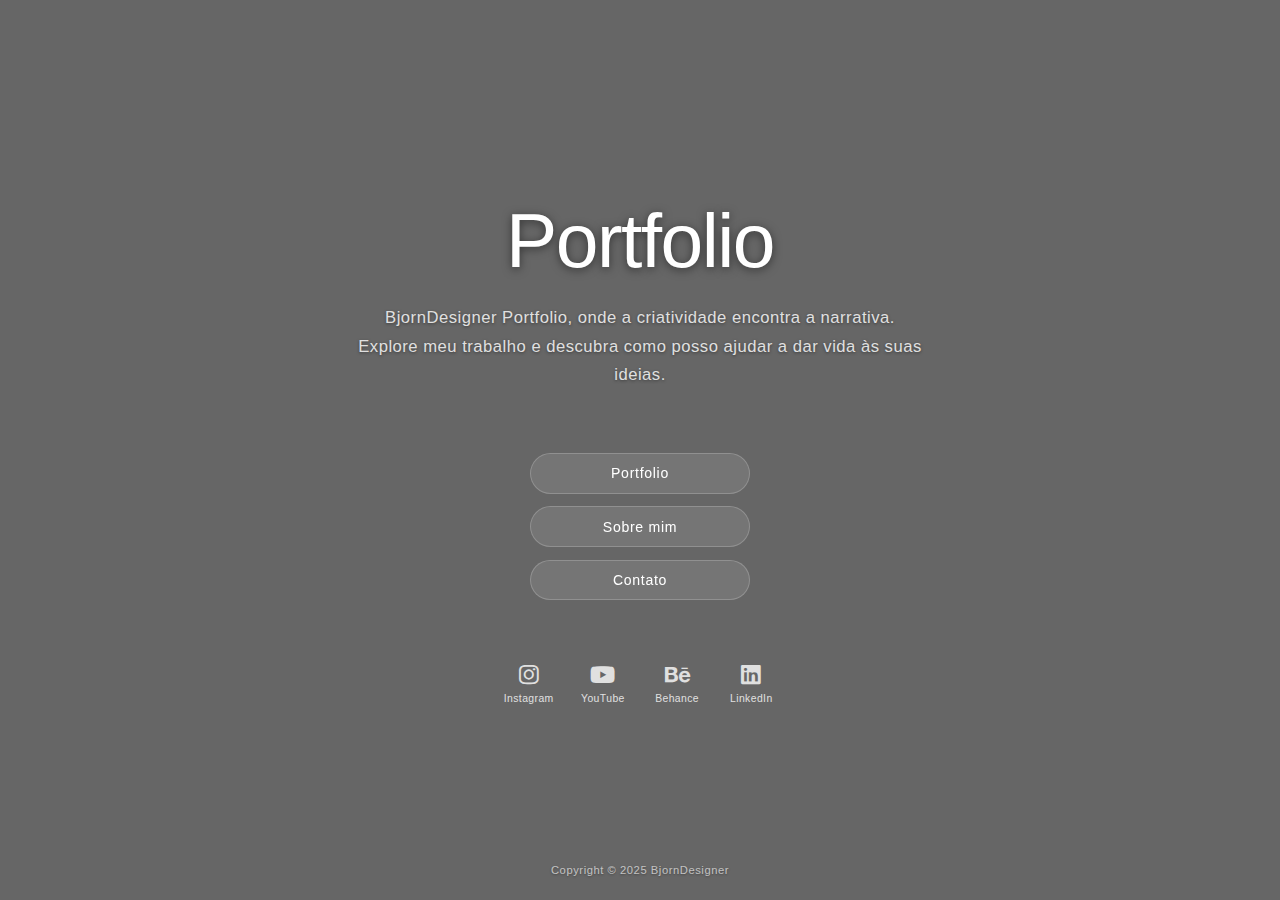
<file: index.html>
<!DOCTYPE html>
<html lang="pt-BR">
<head>
    <meta charset="UTF-8">
    <meta name="viewport" content="width=device-width, initial-scale=1.0">
    <title>Pedrin - Portfólio</title>
    <link rel="stylesheet" href="css/index.css">
    <link rel="stylesheet" href="https://cdnjs.cloudflare.com/ajax/libs/font-awesome/6.4.0/css/all.min.css">
</head>
<body>
    <div class="overlay"></div>
    <div class="main-container">
        <h1 class="portfolio-title">Portfolio</h1>
        
        <p class="portfolio-subtitle">
            BjornDesigner Portfolio, onde a criatividade encontra a narrativa.<br>
            Explore meu trabalho e descubra como posso ajudar a dar vida às suas ideias.
        </p>
        
        <div class="nav-links">
            <a href="portfolio.html" class="nav-link">Portfolio</a>
            <a href="portfolio.html#about" class="nav-link">Sobre mim</a>
            <a href="portfolio.html#social" class="nav-link">Contato</a>
        </div>
        
        <!-- Redes Sociais -->
        <div class="social-links">
            <a href="#" class="social-card">
                <i class="fab fa-instagram"></i>
                <span>Instagram</span>
            </a>
            
            <a href="#" class="social-card">
                <i class="fab fa-youtube"></i>
                <span>YouTube</span>
            </a>
            
            <a href="#" class="social-card">
                <i class="fab fa-behance"></i>
                <span>Behance</span>
            </a>
            
            <a href="#" class="social-card">
                <i class="fab fa-linkedin"></i>
                <span>LinkedIn</span>
            </a>
        </div>
    </div>
    
    <footer>
        Copyright © 2025 BjornDesigner
    </footer>
</body>
</html>
</file>
<file: css/index.css>
/* Reset e Estilos Gerais */
* {
    margin: 0;
    padding: 0;
    box-sizing: border-box;
    font-family: 'Montserrat', 'Helvetica Neue', sans-serif;
}

@import url('https://fonts.googleapis.com/css2?family=Montserrat:wght@300;400;500;600&display=swap');

body {
    background: url('https://i.pinimg.com/originals/04/b3/67/04b36770be99f618616dd8ed11d4c9ed.gif') center/cover no-repeat fixed;
    color: #fff;
    height: 100vh;
    overflow: hidden;
    position: relative;
}

/* Overlay para melhor legibilidade */
.overlay {
    position: absolute;
    top: 0;
    left: 0;
    width: 100%;
    height: 100%;
    background: rgba(0, 0, 0, 0.6);
    z-index: 0;
}

/* Container Principal */
.main-container {
    display: flex;
    flex-direction: column;
    justify-content: center;
    align-items: center;
    height: 100vh;
    padding: 40px;
    position: relative;
    z-index: 1;
    text-align: center;
}

/* Texto Principal */
.portfolio-title {
    font-size: clamp(2.5rem, 6vw, 5rem);
    font-weight: 500;
    letter-spacing: -0.02em;
    margin-bottom: 1.2rem;
    color: #fff;
    text-shadow: 0 2px 10px rgba(0,0,0,0.5);
}

.portfolio-subtitle {
    font-size: clamp(0.9rem, 1.3vw, 1.1rem);
    font-weight: 300;
    max-width: 600px;
    margin: 0 auto 2.5rem;
    line-height: 1.7;
    opacity: 0.8;
    letter-spacing: 0.03em;
    text-shadow: 0 1px 3px rgba(0,0,0,0.5);
}

/* Navegação Vertical */
.nav-links {
    display: flex;
    flex-direction: column;
    gap: 0.8rem;
    margin: 1.5rem 0;
}

.nav-link {
    font-size: clamp(0.8rem, 1.1vw, 1rem);
    letter-spacing: 0.05em;
    padding: 0.7rem 1.8rem;
    background: rgba(255, 255, 255, 0.1);
    border: 1px solid rgba(255, 255, 255, 0.2);
    border-radius: 50px;
    transition: all 0.4s ease;
    width: 220px;
    text-align: center;
    color: #fff;
    text-decoration: none;
    backdrop-filter: blur(5px);
}

.nav-link:hover {
    background: rgba(255, 255, 255, 0.2);
    transform: translateY(-3px);
    box-shadow: 0 4px 15px rgba(0,0,0,0.3);
}

/* Redes Sociais */
.social-links {
    display: flex;
    gap: 1.2rem;
    margin-top: 2.5rem;
    justify-content: center;
}

.social-card {
    display: flex;
    flex-direction: column;
    align-items: center;
    color: #fff;
    text-decoration: none;
    opacity: 0.8;
    transition: all 0.3s ease;
    width: 55px;
}

.social-card i {
    font-size: 1.4rem;
    margin-bottom: 0.4rem;
    transition: transform 0.3s ease;
}

.social-card span {
    font-size: 0.65rem;
    font-weight: 300;
    letter-spacing: 0.04em;
}

.social-card:hover {
    opacity: 1;
}

.social-card:hover i {
    transform: scale(1.15);
}

/* Rodapé */
footer {
    position: absolute;
    bottom: 1.5rem;
    width: 100%;
    text-align: center;
    font-size: 0.7rem;
    opacity: 0.6;
    letter-spacing: 0.05em;
    text-shadow: 0 1px 2px rgba(0,0,0,0.5);
}

footer:hover {
    opacity: 1;
}

/* Responsividade */
@media (max-width: 768px) {
    body {
        background-attachment: scroll;
    }
    
    .portfolio-subtitle {
        max-width: 85%;
    }
    
    .nav-link {
        width: 190px;
    }
    
    .social-links {
        gap: 1rem;
    }
    
    .social-card {
        width: 50px;
    }
}
</file>
